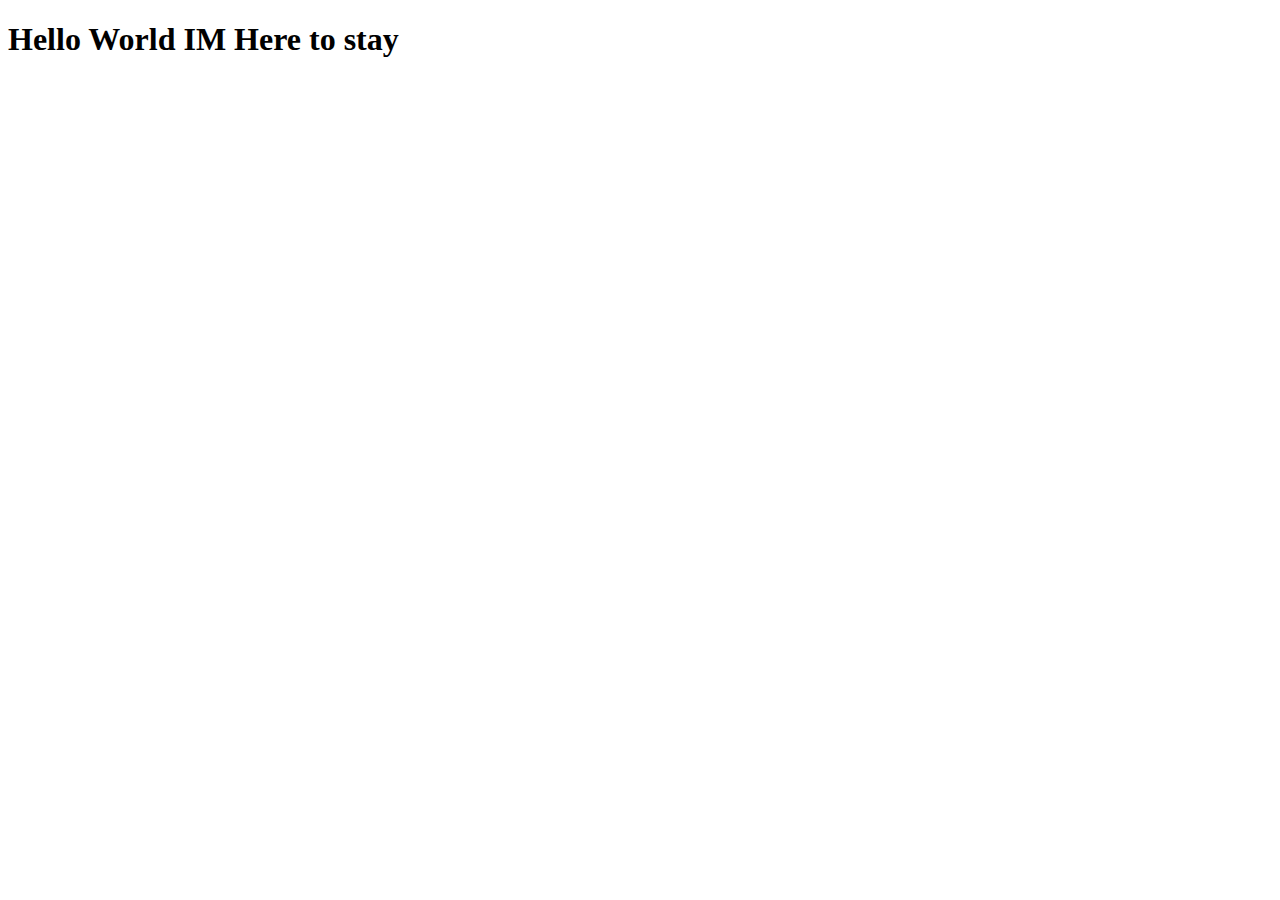
<file: secondBatch.html>
<!DOCTYPE html>
<html lang="en">
<head>
    <meta charset="UTF-8">
    <meta name="viewport" content="width=device-width, initial-scale=1.0">
    <title>Document</title>
</head>
<body>
    <h1>Hello World IM Here to stay</h1>
</body>
</html>
</file>
